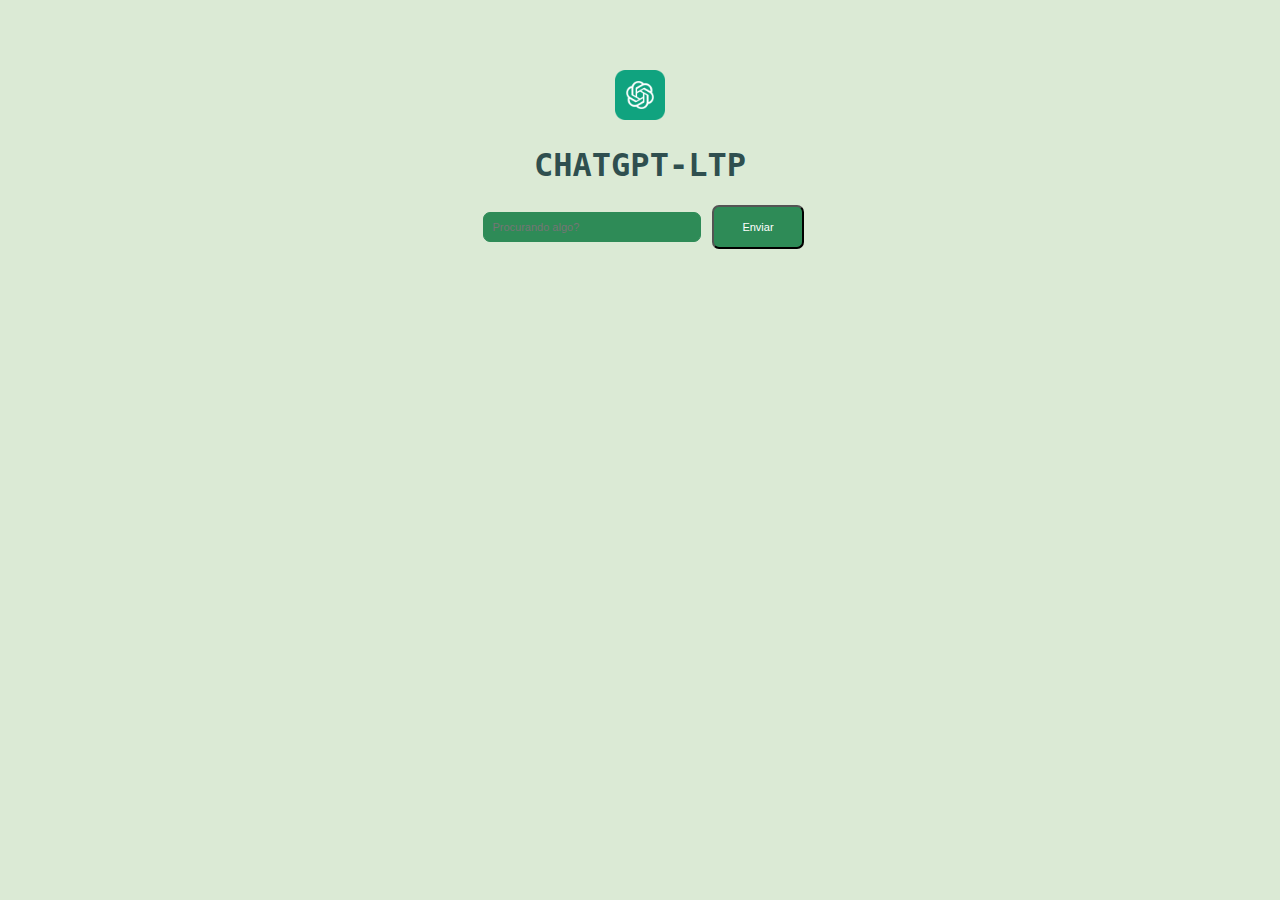
<file: PROJETO-LTP/index.html>
<!DOCTYPE html>
<html lang="en">
<head>
    <meta charset="UTF-8">
    <meta name="viewport" content="width=device-width, initial-scale=1.0">
    <link rel="stylesheet" type="text/css" href="style.css">
    <title>ChatGPT</title>
</head>
<body>

    <div class="bia">
    <img src="./img/cht.webp" width="50" height="50"/>
    <h1>CHATGPT-LTP</h1>

    <div class="bloco">
  
    <input id="pergunta"
     type="text"
      placeholder="Procurando algo?"
       name="pergunta" />
    <button onclick="enviarPergunta()">Enviar</button> 
    <svg id="spinner" style="display: none" width="27" height="24" viewBox="0 0 24 24" xmlns="http://www.w3.org/2000/svg">
        <style>.spinner_EUy1{animation:spinner_grm3 1.2s infinite}.spinner_f6oS{animation-delay:.1s}.spinner_g3nX{animation-delay:.2s}.spinner_nvEs{animation-delay:.3s}.spinner_MaNM{animation-delay:.4s}.spinner_4nle{animation-delay:.5s}.spinner_ZETM{animation-delay:.6s}.spinner_HXuO{animation-delay:.7s}.spinner_YaQo{animation-delay:.8s}.spinner_GOx1{animation-delay:.9s}.spinner_4vv9{animation-delay:1s}.spinner_NTs9{animation-delay:1.1s}.spinner_auJJ{transform-origin:center;animation:spinner_T3O6 6s linear infinite}@keyframes spinner_grm3{0%,50%{animation-timing-function:cubic-bezier(.27,.42,.37,.99);r:1px}25%{animation-timing-function:cubic-bezier(.53,0,.61,.73);r:2px}}@keyframes spinner_T3O6{0%{transform:rotate(360deg)}100%{transform:rotate(0deg)}}</style>
        <g class="spinner_auJJ"><circle class="spinner_EUy1" cx="12" cy="3" r="1"/>
            <circle class="spinner_EUy1 spinner_f6oS" cx="16.50" cy="4.21" r="1"/>
            <circle class="spinner_EUy1 spinner_NTs9" cx="7.50" cy="4.21" r="1"/>
            <circle class="spinner_EUy1 spinner_g3nX" cx="19.79" cy="7.50" r="1"/>
            <circle class="spinner_EUy1 spinner_4vv9" cx="4.21" cy="7.50" r="1"/>
            <circle class="spinner_EUy1 spinner_nvEs" cx="21.00" cy="12.00" r="1"/>
            <circle class="spinner_EUy1 spinner_GOx1" cx="3.00" cy="12.00" r="1"/>
            <circle class="spinner_EUy1 spinner_MaNM" cx="19.79" cy="16.50" r="1"/>
            <circle class="spinner_EUy1 spinner_YaQo" cx="4.21" cy="16.50" r="1"/>
            <circle class="spinner_EUy1 spinner_4nle" cx="16.50" cy="19.79" r="1"/>
            <circle class="spinner_EUy1 spinner_HXuO" cx="7.50" cy="19.79" r="1"/>
            <circle class="spinner_EUy1 spinner_ZETM" cx="12" cy="21" r="1"/></g></svg>
    </div>
  </div>
     
    <script src="index.js"></script>
    <script src="connectChat.js"></script>
  
</body>
</html>
</file>
<file: PROJETO-LTP/style.css>
body{
     text-align: center;
      align-items: center;
    justify-content: center;
    background-color: #dbead5;
}
.container{
  background-color: #000;
}
p{
  max-width: 480px;
  text-align: center;
  margin: 60px auto;
  font-family:'Courier New', Courier, monospace;
  color: #000000;
}
p:after{
content: '|';
margin-left: 5px;
opacity: 1;
animation: pisca .7s infinite;
}
#spinner{
  margin: 0 auto;
  margin-top: 17px;
}
input{
  background-color: #2E8B57; 
    flex: 1; 
    padding: 8px; 
    border: 1px solid 	#2E8B57; 
    border-radius: 7px; 
    width: 200px; 
    margin: 7px;
    color: aliceblue;
    font-size: 11px;
}
h1{
  color: #2F4F4F;
  font-family: Andale Mono, monospace;
}
.input::placeholder {
  color: white; 
  font-family: Andale Mono, monospace; 
}

button{
  background-color:#2E8B57;
  border-radius: 7px;
  color: white;
  padding: 14px 28px;
  font-size: 11px;
  transition-duration: 0.4s;
  cursor: pointer;
}

.button:hover {
  background-color: #2E8B57;
  color: white;
}
img{

  margin-top: 19%;
  margin-left: 0%;
  left: 10px;
}
ul {
  list-style-type: none;
  margin: 0;
  padding: 0;
  align-items: left;
  justify-content: left;
  text-align: left;
}
.nav{
  background-color: #000000;
  width: 270px;
  height: 700px;
  margin-left: 0px;
  display: inline-block;
}
.bia{
  display: inline-block;

}
/* Animação aplicada ao content referente a classe *.titulo-principal* resultando num efeito de cursor piscando. */

@keyframes pisca{
  0%, 100%{
      opacity: 1;
  }
  50%{
      opacity: 0;
  }
}
</file>
